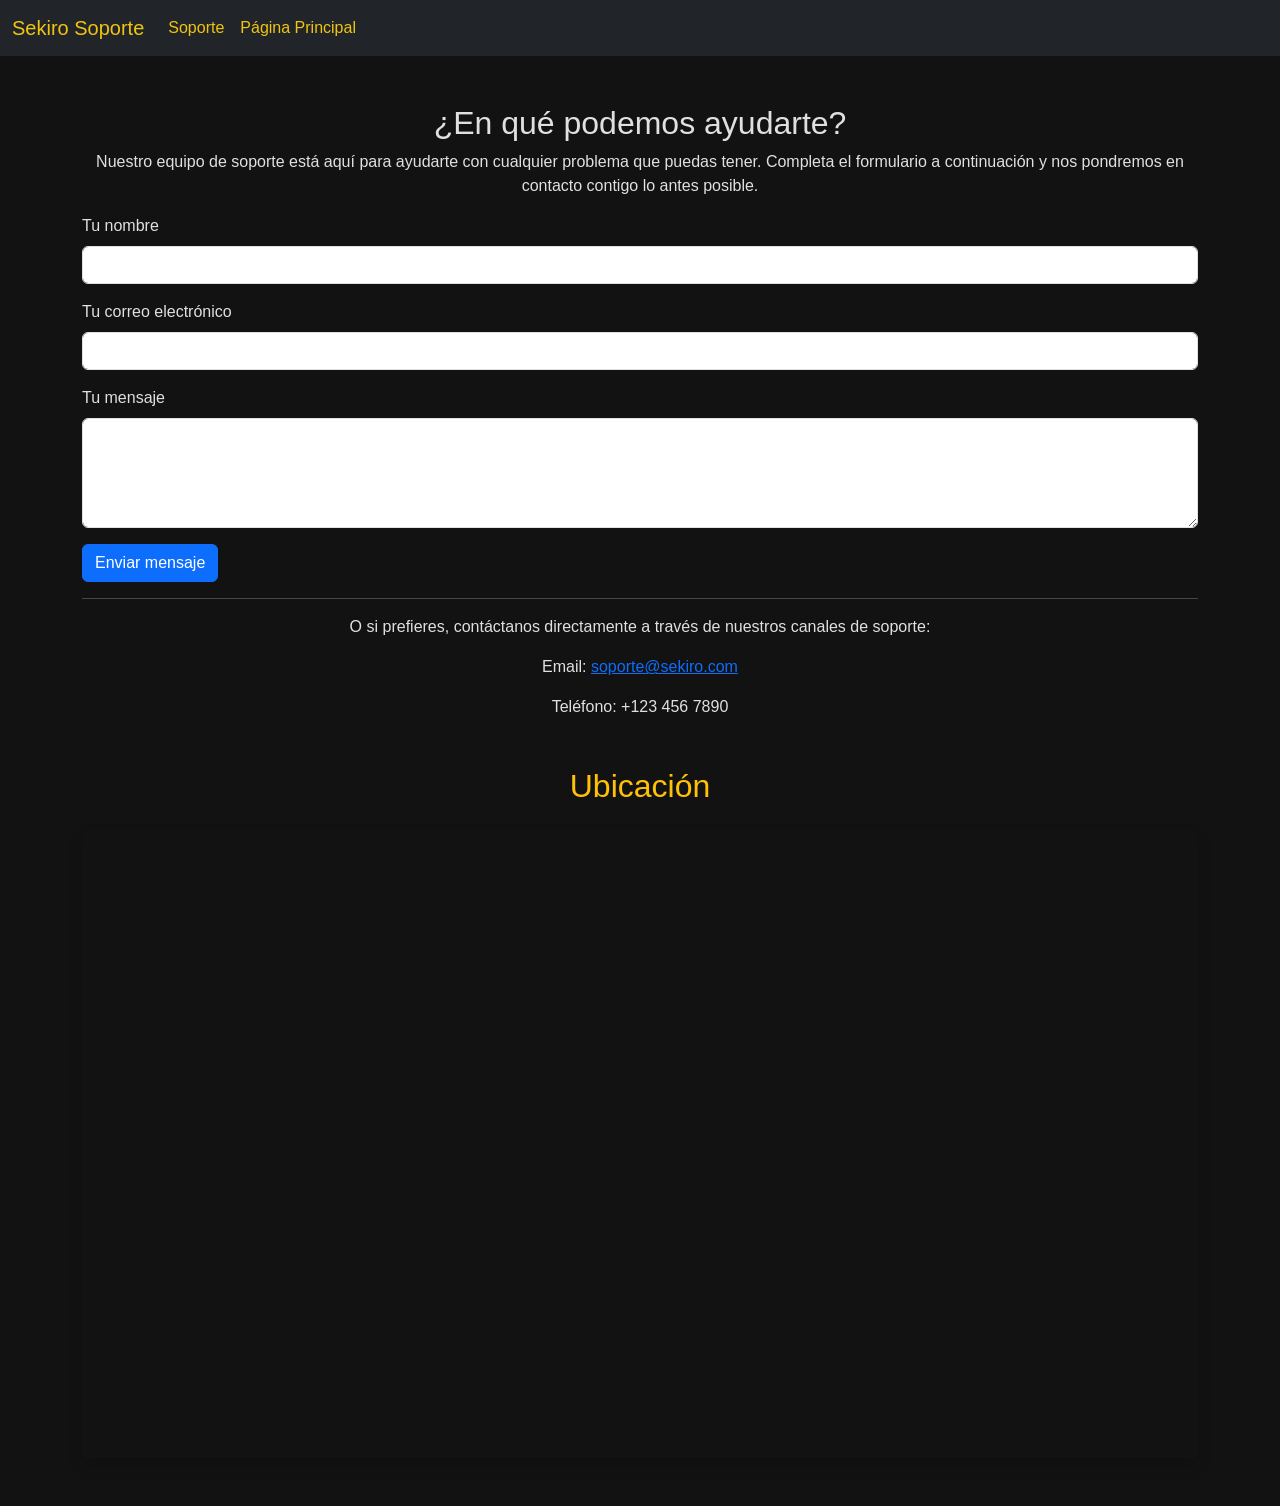
<file: about.html>
<!DOCTYPE html>
<html lang="es">
<head>
    <meta charset="UTF-8">
    <meta name="viewport" content="width=device-width, initial-scale=1.0">
    <title>Soporte - Sekiro</title>
    <!-- Vinculamos el CSS de Bootstrap 5.3 -->
    <link href="https://cdn.jsdelivr.net/npm/bootstrap@5.3.0-alpha1/dist/css/bootstrap.min.css" rel="stylesheet">
    <!-- Vinculamos nuestro propio archivo CSS -->
    <link rel="stylesheet" href="style.css">
</head>
<body>
    
<!-- Barra de navegación (opcional) -->
<nav class="navbar navbar-expand-lg navbar-dark bg-dark">
    <div class="container-fluid">
        <a class="navbar-brand" href="#">Sekiro Soporte</a>
        <button class="navbar-toggler" type="button" data-bs-toggle="collapse" data-bs-target="#navbarNav" aria-controls="navbarNav" aria-expanded="false" aria-label="Toggle navigation">
            <span class="navbar-toggler-icon"></span>
        </button>
        <div class="collapse navbar-collapse" id="navbarNav">
            <ul class="navbar-nav">
                <li class="nav-item">
                    <a class="nav-link active" aria-current="page" href="about.html">Soporte</a>
                </li>
                <li class="nav-item">
                    <a class="nav-link" href="index.html">Página Principal</a>
                </li>
            </ul>
        </div>
    </div>
</nav>

<!-- Sección de soporte -->
<div class="container mt-5">
    <h2 class="text-center">¿En qué podemos ayudarte?</h2>
    <p class="text-center">Nuestro equipo de soporte está aquí para ayudarte con cualquier problema que puedas tener. Completa el formulario a continuación y nos pondremos en contacto contigo lo antes posible.</p>

    <!-- Formulario de contacto -->
    <form>
        <div class="mb-3">
            <label for="nombre" class="form-label">Tu nombre</label>
            <input type="text" class="form-control" id="nombre" required>
        </div>
        <div class="mb-3">
            <label for="correo" class="form-label">Tu correo electrónico</label>
            <input type="email" class="form-control" id="correo" required>
        </div>
        <div class="mb-3">
            <label for="mensaje" class="form-label">Tu mensaje</label>
            <textarea class="form-control" id="mensaje" rows="4" required></textarea>
        </div>
        <button type="submit" class="btn btn-primary">Enviar mensaje</button>
    </form>

    <hr>

    <div class="text-center">
        <p>O si prefieres, contáctanos directamente a través de nuestros canales de soporte:</p>
        <p>Email: <a href="mailto:soporte@sekiro.com">soporte@sekiro.com</a></p>
        <p>Teléfono: +123 456 7890</p>
    </div>
</div>


<div class="container my-5">
    <h2 class="text-center text-warning mb-4">Ubicación</h2>
    <div class="ratio ratio-16x9 shadow rounded">
      <iframe 
        src="https://www.google.com/maps/embed?pb=!1m18!1m12!1m3!1d63619.48991770501!2d-70.17335365!3d-20.2307037!2m3!1f0!2f0!3f0!3m2!1i1024!2i768!4f13.1!3m3!1m2!1s0x9152f363f8369935%3A0x2a57aaaea9c94930!2sIquique%2C%20Tarapac%C3%A1!5e0!3m2!1ses-419!2scl!4v1713880123456!5m2!1ses-419!2scl" 
        width="600" 
        height="450" 
        style="border:0;" 
        allowfullscreen="" 
        loading="lazy" 
        referrerpolicy="no-referrer-when-downgrade">
      </iframe>
    </div>
  </div>
  
<!-- Vinculamos los scripts de Bootstrap -->
<script src="https://cdn.jsdelivr.net/npm/@popperjs/core@2.11.6/dist/umd/popper.min.js"></script>
<script src="https://cdn.jsdelivr.net/npm/bootstrap@5.3.0-alpha1/dist/js/bootstrap.min.js"></script>

</body>
</html>
</file>
<file: style.css>
body {
    background-color: #121212; 
    color: #e0e0e0; 
    font-family: 'Arial', sans-serif;
}

/* Barra de navegación */
.navbar {
    background-color: #1f1f1f; 
}

.navbar a {
    color: #f1c40f !important; 
}

.navbar a:hover {
    color: #fff !important;
}

/* Encabezado de la sección principal */
.header-section {
    background-color: #232323; 
    color: #f1c40f; 
    padding: 60px 0;
    text-align: center;
}

.header-section h1 {
    font-size: 3rem;
    margin-bottom: 20px;
    font-weight: bold;
}

.header-section p {
    font-size: 1.2rem;
    font-weight: 400;
}

/* Formulario de soporte */
.form-container {
    background-color: #2a2a2a; 
    padding: 40px;
    border-radius: 8px;
    box-shadow: 0 4px 10px rgba(0, 0, 0, 0.2);
    margin-top: 30px;
}

.form-container h2 {
    text-align: center;
    margin-bottom: 30px;
    color: #f1c40f; 
}

.form-container label {
    font-weight: 600;
    color: #f1c40f;
}

.form-container input, .form-container textarea {
    background-color: #444444; 
    border: 1px solid #666666; 
    color: #e0e0e0;
    border-radius: 5px;
}

.form-container button {
    width: 100%;
    background-color: #f1c40f; 
    color: #121212; 
    border: none;
    border-radius: 5px;
    padding: 10px;
    font-size: 1rem;
}

.form-container button:hover {
    background-color: #e0b80f; 
}

/* Información de contacto */
.contact-info {
    text-align: center;
    margin-top: 50px;
    background-color: #232323; 
    color: #e0e0e0;
    padding: 30px;
    border-radius: 8px;
}

.contact-info h3 {
    color: #f1c40f; 
    font-size: 1.8rem;
    margin-bottom: 20px;
}

.contact-info a {
    color: #f1c40f; 
    text-decoration: none;
    font-weight: bold;
}

.contact-info a:hover {
    text-decoration: underline;
}
</file>
